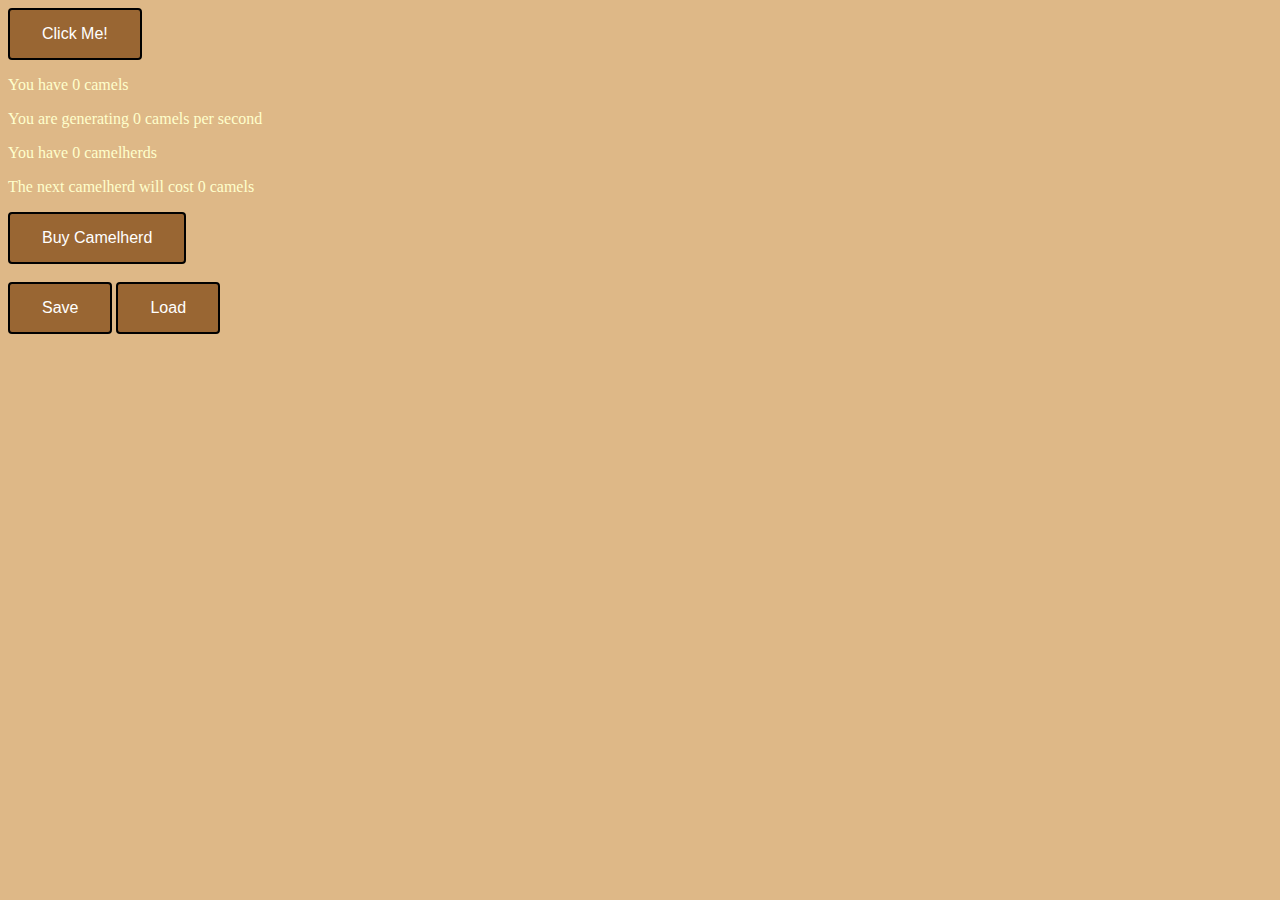
<file: src/index.html>
<!DOCTYPE html>
<html>
	<head>
        <link rel="stylesheet" type="text/css" href="css/style.css" />
        <script type="text/javascript" src="js/main.js" ></script>
		<title>Camel Clicker v0.0.2</title>
	</head>
	<body>
        <button type="button" onClick="camelClick(1)" id="camelButton">Click Me!</button> 
        <p>You have <span id="camels">0</span> camels</p>
        <p>You are generating <span id="camelsPerSecond">0</span> camels per second</p> 
        <p>You have <span id="camelherds">0</span> camelherds</p>
        <p>The next camelherd will cost <span id="camelherdCost">0</span> camels</p>
        <button type="button" onClick="buyCamelherd()" id="buyCamelherdButton">Buy Camelherd</button>
        <br>
        <br>
        <button type="button" onClick="saveGame()" id="saveButton">Save</button> 
        <button type="button" onClick="loadGame()" id="loadButton">Load</button> 
	</body>
</html>
</file>
<file: src/css/style.css>
body {
    background-color: burlywood;
    font-size: 16px;
    color: #ffffcc;
  }

button {
    background-color: #996633;
    border: 2px solid black;
    color: white;
    padding: 15px 32px;
    text-align: center;
    text-decoration: none;
    display: inline-block;
    font-size: 16px;
    border-radius: 4px;
}
</file>
